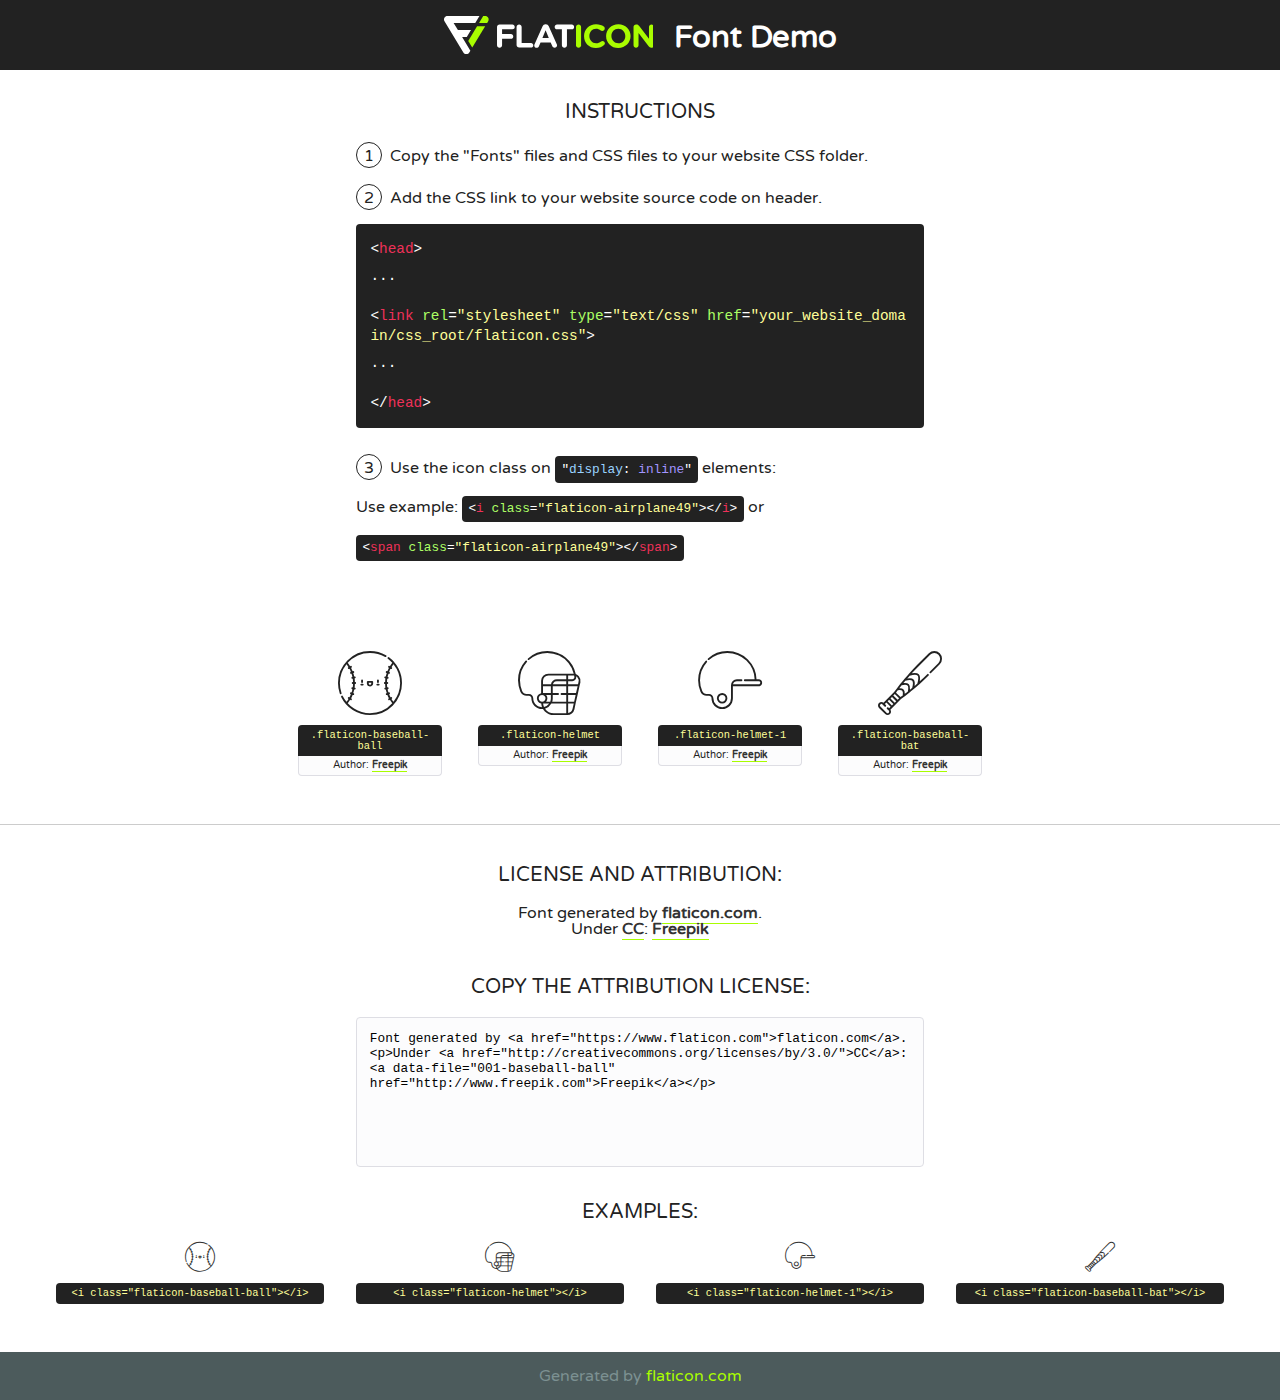
<file: RTVC/static/fonts/flaticon/font/flaticon.html>
<!DOCTYPE html>
<!--
  Flaticon icon font: Flaticon
  Creation date: 28/05/2019 12:22
-->
<html>
<!DOCTYPE html>
<html>

<head>
    <title>Flaticon WebFont</title>
    <link href="http://fonts.googleapis.com/css?family=Varela+Round" rel="stylesheet" type="text/css" />
    <link rel="stylesheet" type="text/css" href="flaticon.css">
    <meta charset="UTF-8">
    <style>
    html, body, div, span, applet, object, iframe,
    h1, h2, h3, h4, h5, h6, p, blockquote, pre,
    a, abbr, acronym, address, big, cite, code,
    del, dfn, em, img, ins, kbd, q, s, samp,
    small, strike, strong, sub, sup, tt, var,
    b, u, i, center,
    dl, dt, dd, ol, ul, li,
    fieldset, form, label, legend,
    table, caption, tbody, tfoot, thead, tr, th, td,
    article, aside, canvas, details, embed, 
    figure, figcaption, footer, header, hgroup, 
    menu, nav, output, ruby, section, summary,
    time, mark, audio, video {
        margin: 0;
        padding: 0;
        border: 0;
        font-size: 100%;
        font: inherit;
        vertical-align: baseline;
    }
    /* HTML5 display-role reset for older browsers */
    article, aside, details, figcaption, figure, 
    footer, header, hgroup, menu, nav, section {
        display: block;
    }
    body {
        line-height: 1;
    }
    ol, ul {
        list-style: none;
    }
    blockquote, q {
        quotes: none;
    }
    blockquote:before, blockquote:after,
    q:before, q:after {
        content: '';
        content: none;
    }
    table {
        border-collapse: collapse;
        border-spacing: 0;
    }
    body {
        font-family: 'Varela Round', Helvetica, Arial, sans-serif;
        font-size: 16px;
        color: #222;
    }
    a {
        color: #333;
        border-bottom: 1px solid #a9fd00;
        font-weight: bold;
        text-decoration: none;
    }
    * {
        -moz-box-sizing: border-box;
        -webkit-box-sizing: border-box;
        box-sizing: border-box;
        margin: 0;
        padding: 0;
    }
    [class^="flaticon-"]:before, [class*=" flaticon-"]:before, [class^="flaticon-"]:after, [class*=" flaticon-"]:after {
        font-family: Flaticon;
        font-size: 30px;
        font-style: normal;
        margin-left: 20px;
        color: #333;
    }
    .wrapper {
        max-width: 600px;
        margin: auto;
        padding: 0 1em;
    }
    .title {
        font-size: 1.25em;
        text-align: center;
        margin-bottom: 1em;
        text-transform: uppercase;
    }
    header {
        text-align: center;
        background-color: #222;
        color: #fff;
        padding: 1em;
    }
    header .logo {
        width: 210px;
        height: 38px;
        display: inline-block;
        vertical-align: middle;
        margin-right: 1em;
        border: none;
    }
    header strong {
        font-size: 1.95em;
        font-weight: bold;
        vertical-align: middle;
        margin-top: 5px;
        display: inline-block;
    }
    .demo {
        margin: 2em auto;
        line-height: 1.25em;
    }
    .demo ul li {
        margin-bottom: 1em;
    }
    .demo ul li .num {
        color: #222;
        border-radius: 20px;
        display: inline-block;
        width: 26px;
        padding: 3px;
        height: 26px;
        text-align: center;
        margin-right: 0.5em;
        border: 1px solid #222;
    }
    .demo ul li code {
        background-color: #222;
        border-radius: 4px;
        padding: 0.25em 0.5em;
        display: inline-block;
        color: #fff;
        font-family: Consolas,Monaco,Lucida Console,Liberation Mono,DejaVu Sans Mono,Bitstream Vera Sans Mono,Courier New, monospace;
        font-weight: lighter;
        margin-top: 1em;
        font-size: 0.8em;
        word-break: break-all;
    }
    .demo ul li code.big {
        padding: 1em;
        font-size: 0.9em;
    }
    .demo ul li code .red {
        color: #EF3159;
    }
    .demo ul li code .green {
        color: #ACFF65;
    }
    .demo ul li code .yellow {
        color: #FFFF99;
    }
    .demo ul li code .blue {
        color: #99D3FF;
    }
    .demo ul li code .purple {
        color: #A295FF;
    }
    .demo ul li code .dots {
        margin-top: 0.5em;
        display: block;
    }
    #glyphs {
        border-bottom: 1px solid #ccc;
        padding: 2em 0;
        text-align: center;
    }
    .glyph {
        display: inline-block;
        width: 9em;
        margin: 1em;
        text-align: center;
        vertical-align: top;
        background: #FFF;
    }
    .glyph .glyph-icon {
        padding: 10px;
        display: block;
        font-family:"Flaticon";
        font-size: 64px;
        line-height: 1;
    }
    .glyph .glyph-icon:before {
        font-size: 64px;
        color: #222;
        margin-left: 0;
    }
    .class-name {
        font-size: 0.65em;
        background-color: #222;
        color: #fff;
        border-radius: 4px 4px 0 0;
        padding: 0.5em;
        color: #FFFF99;
        font-family: Consolas,Monaco,Lucida Console,Liberation Mono,DejaVu Sans Mono,Bitstream Vera Sans Mono,Courier New, monospace;
    }
    .author-name {
        font-size: 0.6em;
        background-color: #fcfcfd;
        border: 1px solid #DEDEE4;
        border-top: 0;
        border-radius: 0 0 4px 4px;
        padding: 0.5em;
    }
    .class-name:last-child {
        font-size: 10px;
        color:#888;
    }
    .class-name:last-child a {
        font-size: 10px;
        color:#555;
    }
    .class-name:last-child a:hover {
        color:#a9fd00;
    }
    .glyph > input {
        display: block;
        width: 100px;
        margin: 5px auto;
        text-align: center;
        font-size: 12px;
        cursor: text;
    }
    .glyph > input.icon-input {
        font-family:"Flaticon";
        font-size: 16px;
        margin-bottom: 10px;
    }
    .attribution .title {
        margin-top: 2em;
    }
    .attribution textarea {
        background-color: #fcfcfd;
        padding: 1em;
        border: none;
        box-shadow: none;
        border: 1px solid #DEDEE4;
        border-radius: 4px;
        resize: none;
        width: 100%;
        height: 150px;
        font-size: 0.8em;
        font-family: Consolas,Monaco,Lucida Console,Liberation Mono,DejaVu Sans Mono,Bitstream Vera Sans Mono,Courier New, monospace;
        -webkit-appearance: none;
    }
    .iconsuse {
        margin: 2em auto;
        text-align: center;
        max-width: 1200px;
    }
    .iconsuse:after {
        content: '';
        display: table;
        clear: both;
    }
    .iconsuse .image {
        float: left;
        width: 25%;
        padding: 0 1em;
    }
    .iconsuse .image p {
        margin-bottom: 1em;
    }
    .iconsuse .image span {
        display: block;
        font-size: 0.65em;
        background-color: #222;
        color: #fff;
        border-radius: 4px;
        padding: 0.5em;
        color: #FFFF99;
        margin-top: 1em;
        font-family: Consolas,Monaco,Lucida Console,Liberation Mono,DejaVu Sans Mono,Bitstream Vera Sans Mono,Courier New, monospace;
    }
    #footer {
        text-align: center;
        background-color: #4C5B5C;
        color: #7c9192;
        padding: 1em;
    }
    #footer a {
        border: none;
        color: #a9fd00;
        font-weight: normal;
    }
    @media (max-width: 960px) {
        .iconsuse .image {
            width: 50%;
        }
    }
    @media (max-width: 560px) {
        .iconsuse .image {
            width: 100%;
        }
    }
    </style>
</head>

<body class="characters-off">

    <header>
        <a href="https://www.flaticon.com" target="_blank" class="logo">
            <svg version="1.1" xmlns="http://www.w3.org/2000/svg" xmlns:xlink="http://www.w3.org/1999/xlink" xmlns:a="http://ns.adobe.com/AdobeSVGViewerExtensions/3.0/" viewBox="0 0 560.875 102.036" enable-background="new 0 0 560.875 102.036" xml:space="preserve">
                <defs>
                </defs>
                <g>
                    <g class="letters">
                        <path fill="#ffffff" d="M141.596,29.675c0-3.777,2.985-6.767,6.764-6.767h34.438c3.426,0,6.15,2.728,6.15,6.15
                        c0,3.43-2.724,6.149-6.15,6.149h-27.674v13.091h23.719c3.429,0,6.151,2.724,6.151,6.15c0,3.43-2.723,6.149-6.151,6.149h-23.719
                        v17.574c0,3.773-2.986,6.761-6.764,6.761c-3.779,0-6.764-2.989-6.764-6.761V29.675z"></path>
                        <path fill="#ffffff" d="M193.844,29.149c0-3.781,2.985-6.767,6.764-6.767c3.776,0,6.763,2.985,6.763,6.767v42.957h25.039
                        c3.426,0,6.149,2.726,6.149,6.153c0,3.425-2.723,6.15-6.149,6.15h-31.802c-3.779,0-6.764-2.986-6.764-6.768V29.149z"></path>
                        <path fill="#ffffff" d="M241.891,75.71l21.438-48.407c1.492-3.341,4.215-5.357,7.906-5.357h0.792
                        c3.686,0,6.323,2.017,7.815,5.357l21.439,48.407c0.436,0.967,0.701,1.845,0.701,2.723c0,3.602-2.809,6.501-6.414,6.501
                        c-3.161,0-5.269-1.845-6.499-4.655l-4.132-9.661h-27.059l-4.301,10.102c-1.144,2.631-3.426,4.214-6.237,4.214
                        c-3.517,0-6.24-2.81-6.24-6.325C241.1,77.64,241.451,76.677,241.891,75.71z M279.932,58.666l-8.521-20.297l-8.526,20.297H279.932
                        z"></path>
                        <path fill="#ffffff" d="M314.864,35.387H301.86c-3.429,0-6.239-2.813-6.239-6.238c0-3.429,2.811-6.24,6.239-6.24h39.533
                        c3.426,0,6.237,2.811,6.237,6.24c0,3.425-2.811,6.238-6.237,6.238h-13.001v42.785c0,3.773-2.99,6.761-6.764,6.761
                        c-3.779,0-6.764-2.989-6.764-6.761V35.387z"></path>
                        <path fill="#A9FD00" d="M352.615,29.149c0-3.781,2.985-6.767,6.767-6.767c3.774,0,6.761,2.985,6.761,6.767v49.024
                        c0,3.773-2.987,6.761-6.761,6.761c-3.781,0-6.767-2.989-6.767-6.761V29.149z"></path>
                        <path fill="#A9FD00" d="M374.132,53.836v-0.179c0-17.481,13.178-31.801,32.065-31.801c9.22,0,15.459,2.458,20.557,6.238
                        c1.402,1.054,2.637,2.985,2.637,5.357c0,3.692-2.985,6.59-6.681,6.59c-1.845,0-3.071-0.702-4.044-1.319
                        c-3.776-2.813-7.729-4.393-12.562-4.393c-10.364,0-17.831,8.611-17.831,19.154v0.173c0,10.542,7.291,19.329,17.831,19.329
                        c5.715,0,9.492-1.756,13.359-4.834c1.049-0.874,2.458-1.491,4.039-1.491c3.429,0,6.325,2.813,6.325,6.236
                        c0,2.106-1.056,3.78-2.282,4.834c-5.539,4.834-12.036,7.733-21.878,7.733C387.572,85.464,374.132,71.493,374.132,53.836z"></path>
                        <path fill="#A9FD00" d="M433.009,53.836v-0.179c0-17.481,13.79-31.801,32.766-31.801c18.981,0,32.592,14.143,32.592,31.628v0.173
                        c0,17.483-13.785,31.807-32.769,31.807C446.625,85.464,433.009,71.32,433.009,53.836z M484.224,53.836v-0.179
                        c0-10.539-7.725-19.326-18.626-19.326c-10.893,0-18.449,8.611-18.449,19.154v0.173c0,10.542,7.73,19.329,18.626,19.329
                        C476.676,72.986,484.224,64.378,484.224,53.836z"></path>
                        <path fill="#A9FD00" d="M506.233,29.321c0-3.774,2.99-6.763,6.767-6.763h1.401c3.252,0,5.183,1.583,7.029,3.953l26.093,34.265
                        V29.059c0-3.692,2.99-6.677,6.681-6.677c3.683,0,6.671,2.985,6.671,6.677v48.934c0,3.78-2.987,6.765-6.764,6.765h-0.436
                        c-3.257,0-5.188-1.581-7.034-3.953l-27.056-35.492v32.944c0,3.687-2.985,6.676-6.678,6.676c-3.683,0-6.673-2.989-6.673-6.676
                        V29.321z"></path>
                    </g>
                    <g class="insignia">
                        <path fill="#ffffff" d="M48.372,56.137h12.517l11.156-18.537H37.186L25.688,18.539h57.825L94.668,0H9.271
                        C5.925,0,2.842,1.801,1.198,4.716c-1.644,2.907-1.593,6.482,0.134,9.343l50.38,83.501c1.678,2.781,4.689,4.476,7.938,4.476
                        c3.246,0,6.257-1.695,7.935-4.476l2.898-4.804L48.372,56.137z"></path>
                        <g class="i">
                            <path fill="#A9FD00" d="M93.575,18.539h0.031v0.004l21.652,0.004l2.705-4.488c1.727-2.861,1.778-6.436,0.133-9.343
                            C116.454,1.801,113.371,0,110.026,0h-5.294L93.575,18.539z"></path>
                            <polygon fill="#A9FD00" points="88.291,27.356 64.725,66.486 75.519,84.404 109.942,27.356"></polygon>
                        </g>
                    </g>
                </g>
            </svg>
        </a>
        <strong>Font Demo</strong>
    </header>


    <section class="demo wrapper">

        <p class="title">Instructions</p>

        <ul>
            <li>
                <span class="num">1</span>Copy the "Fonts" files and CSS files to your website CSS folder.
            </li>
            <li>
                <span class="num">2</span>Add the CSS link to your website source code on header.
                <code class="big">
                    &lt;<span class="red">head</span>&gt;
                    <br/><span class="dots">...</span>
                    <br/>&lt;<span class="red">link</span> <span class="green">rel</span>=<span class="yellow">"stylesheet"</span> <span class="green">type</span>=<span class="yellow">"text/css"</span> <span class="green">href</span>=<span class="yellow">"your_website_domain/css_root/flaticon.css"</span>&gt;
                    <br/><span class="dots">...</span>
                    <br/>&lt;/<span class="red">head</span>&gt;
                </code>
            </li>

            <li>
                <p>
                    <span class="num">3</span>Use the icon class on <code>"<span class="blue">display</span>:<span class="purple"> inline</span>"</code> elements:
                    <br />
                    Use example: <code>&lt;<span class="red">i</span> <span class="green">class</span>=<span class="yellow">&quot;flaticon-airplane49&quot;</span>&gt;&lt;/<span class="red">i</span>&gt;</code> or <code>&lt;<span class="red">span</span> <span class="green">class</span>=<span class="yellow">&quot;flaticon-airplane49&quot;</span>&gt;&lt;/<span class="red">span</span>&gt;</code>
            </li>
        </ul>

    </section>




   <section id="glyphs">          
    
      
        <div class="glyph"><div class="glyph-icon flaticon-baseball-ball"></div>
            <div class="class-name">.flaticon-baseball-ball</div>
            <div class="author-name">Author: <a data-file="001-baseball-ball" href="http://www.freepik.com">Freepik</a> </div> 
        </div>        
        
        <div class="glyph"><div class="glyph-icon flaticon-helmet"></div>
            <div class="class-name">.flaticon-helmet</div>
            <div class="author-name">Author: <a data-file="002-helmet" href="http://www.freepik.com">Freepik</a> </div> 
        </div>        
        
        <div class="glyph"><div class="glyph-icon flaticon-helmet-1"></div>
            <div class="class-name">.flaticon-helmet-1</div>
            <div class="author-name">Author: <a data-file="003-helmet-1" href="http://www.freepik.com">Freepik</a> </div> 
        </div>        
        
        <div class="glyph"><div class="glyph-icon flaticon-baseball-bat"></div>
            <div class="class-name">.flaticon-baseball-bat</div>
            <div class="author-name">Author: <a data-file="004-baseball-bat" href="http://www.freepik.com">Freepik</a> </div> 
        </div>        
        

    </section>



    <section class="attribution wrapper"   style="text-align:center;">

      <div class="title">License and attribution:</div><div class="attrDiv">Font generated by <a href="https://www.flaticon.com">flaticon.com</a>. <div><p>Under <a href="http://creativecommons.org/licenses/by/3.0/">CC</a>: <a data-file="001-baseball-ball" href="http://www.freepik.com">Freepik</a></p>  </div>
      </div>
      <div class="title">Copy the Attribution License:</div>

    <textarea onclick="this.focus();this.select();">Font generated by &lt;a href=&quot;https://www.flaticon.com&quot;&gt;flaticon.com&lt;/a&gt;. <p>Under <a href="http://creativecommons.org/licenses/by/3.0/">CC</a>: <a data-file="001-baseball-ball" href="http://www.freepik.com">Freepik</a></p>  
     </textarea>

    </section>

    <section class="iconsuse">

          <div class="title">Examples:</div>            
             
            <div class="image">
                <p>
                    <i class="glyph-icon flaticon-baseball-ball"></i> 
                    <span>&lt;i class=&quot;flaticon-baseball-ball&quot;&gt;&lt;/i&gt;</span>
                </p>
            </div>
            
            <div class="image">
                <p>
                    <i class="glyph-icon flaticon-helmet"></i> 
                    <span>&lt;i class=&quot;flaticon-helmet&quot;&gt;&lt;/i&gt;</span>
                </p>
            </div>
            
            <div class="image">
                <p>
                    <i class="glyph-icon flaticon-helmet-1"></i> 
                    <span>&lt;i class=&quot;flaticon-helmet-1&quot;&gt;&lt;/i&gt;</span>
                </p>
            </div>
            
            <div class="image">
                <p>
                    <i class="glyph-icon flaticon-baseball-bat"></i> 
                    <span>&lt;i class=&quot;flaticon-baseball-bat&quot;&gt;&lt;/i&gt;</span>
                </p>
            </div>
                       
        </div>
                            
    </section>

<div id="footer">
    <div>Generated by <a href="https://www.flaticon.com">flaticon.com</a>
    </div>
</div>



</body>
</html>
</file>
<file: RTVC/static/fonts/flaticon/font/flaticon.css>
/*
  	Flaticon icon font: Flaticon
  	Creation date: 28/05/2019 12:22
  	*/

@font-face {
  font-family: "Flaticon";
  src: url("./Flaticon.eot");
  src: url("./Flaticon.eot?#iefix") format("embedded-opentype"),
       url("./Flaticon.woff2") format("woff2"),
       url("./Flaticon.woff") format("woff"),
       url("./Flaticon.ttf") format("truetype"),
       url("./Flaticon.svg#Flaticon") format("svg");
  font-weight: normal;
  font-style: normal;
}

@media screen and (-webkit-min-device-pixel-ratio:0) {
  @font-face {
    font-family: "Flaticon";
    src: url("./Flaticon.svg#Flaticon") format("svg");
  }
}

[class^="flaticon-"]:before, [class*=" flaticon-"]:before,
[class^="flaticon-"]:after, [class*=" flaticon-"]:after {   
  font-family: Flaticon;
        font-size: 20px;
font-style: normal;
margin-left: 20px;
}

.flaticon-baseball-ball:before { content: "\f100"; }
.flaticon-helmet:before { content: "\f101"; }
.flaticon-helmet-1:before { content: "\f102"; }
.flaticon-baseball-bat:before { content: "\f103"; }
</file>
